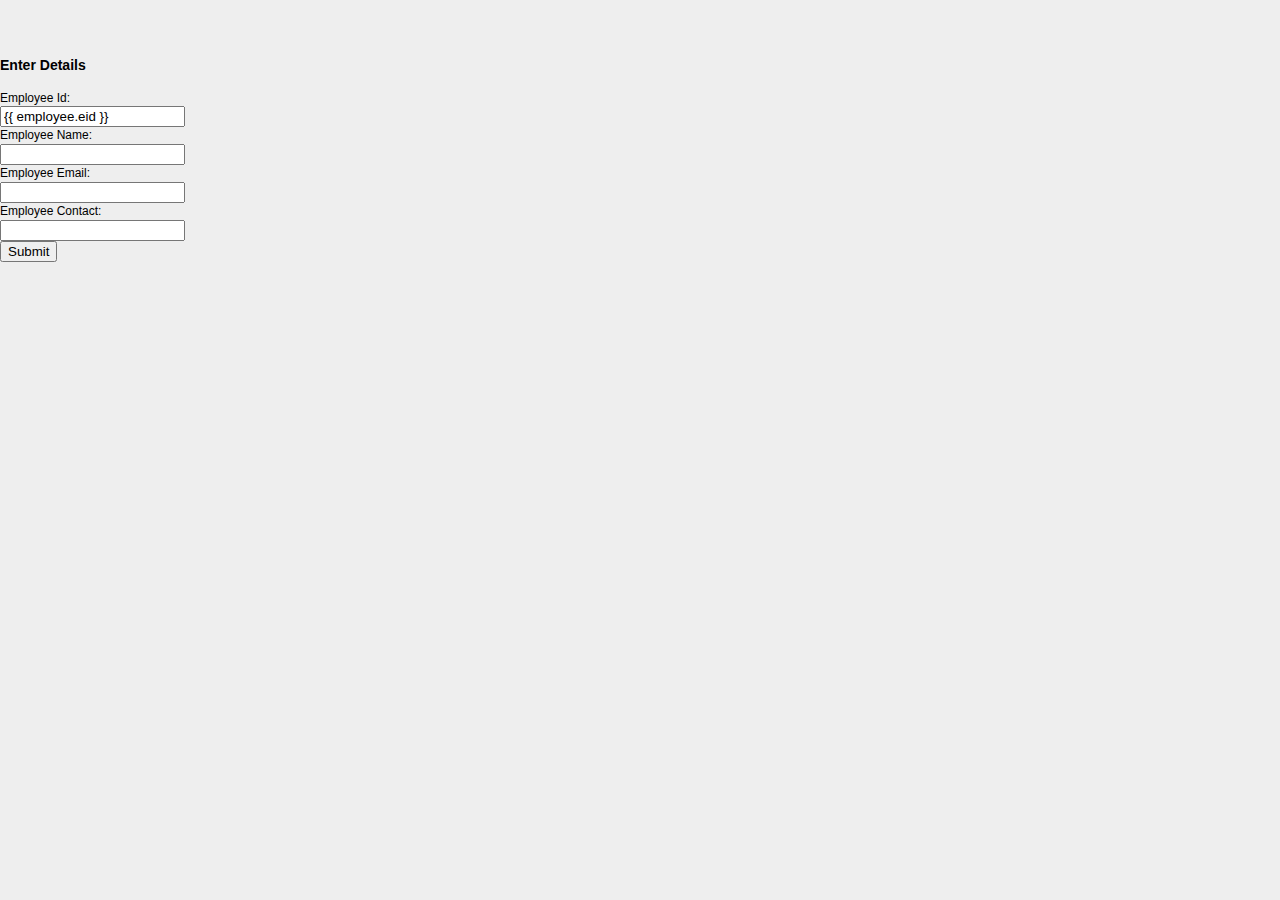
<file: employee/index.html>
<!DOCTYPE html>  
<html lang="en">  
<head>  
    <meta charset="UTF-8">  
    <title>Index</title>  
    
    <link rel="stylesheet" href="static/css/style.css"/>  
</head>  
<body>  
<form method="POST" class="post-form" action="/emp">  
       
    <div class="container">  
<br>  
    <div class="form-group row">  
    <label class="col-sm-1 col-form-label"></label>  
    <div class="col-sm-4">  
    <h3>Enter Details</h3>  
    </div>  
  </div>  
    <div class="form-group row">  
    <label class="col-sm-2 col-form-label">Employee Id:</label>  
    <div class="col-sm-4">  
      <input type="text" name="eid" id="id_eid" required maxlength="20" value="{{ employee.eid }}"/>  
  
    </div>  
  </div>  
  <div class="form-group row">  
    <label class="col-sm-2 col-form-label">Employee Name:</label>  
    <div class="col-sm-4">  
      <input type="text" name="ename" id="id_ename" required maxlength="100" value="" />  
 
    </div>  
  </div>  
    <div class="form-group row">  
    <label class="col-sm-2 col-form-label">Employee Email:</label>  
    <div class="col-sm-4">  
      <input type="email" name="eemail" id="id_eemail" required maxlength="254" value="" />  
 
    </div>  
  </div>  
    <div class="form-group row">  
    <label class="col-sm-2 col-form-label">Employee Contact:</label>  
    <div class="col-sm-4">  
      <input type="text" name="econtact" id="id_econtact" required maxlength="15" value="" />  
  
    </div>  
  </div>  
    <div class="form-group row">  
    <label class="col-sm-1 col-form-label"></label>  
    <div class="col-sm-4">  
    <button type="submit" class="btn btn-primary">Submit</button>  
    </div>  
  </div>  
    </div>  
</form>  
</body>  
</html>
</file>
<file: employee/static/css/style.css>
body{font:12px/1.4 Verdana,Arial;
    background:#eee;
    height:100%;
    margin:25px 0;padding:0}
h1{font:24px Georgia,Verdana;margin:0}
h2{font-size:12px;
    font-weight:400;
    font-style:italic;
    margin:0 0 20px}
p{margin-top:0}
ul{margin:0;padding-left:20px}
#testdiv{width:600px;
    margin:0 auto;
    border:1px solid #ccc;
    padding:20px 25px;background:#fff}
#tinybox{position:absolute;
    display:none;
    padding:10px;
    background:#fff url(images/preload.gif) no-repeat 50% 50%;
    border:10px solid #e3e3e3;z-index:2000}
#tinymask{position:absolute;
    display:none;top:0;
    left:0;height:100%;width:100%;background:#000;z-index:1500}
#tinycontent{background:#fff}.button{font:14px Georgia,Verdana;margin-bottom:10px;padding:8px 10px 9px;border:1px solid #ccc;background:#eee;cursor:pointer}.button:hover{border:1px solid #bbb;background:#e3e3e3}
</file>
